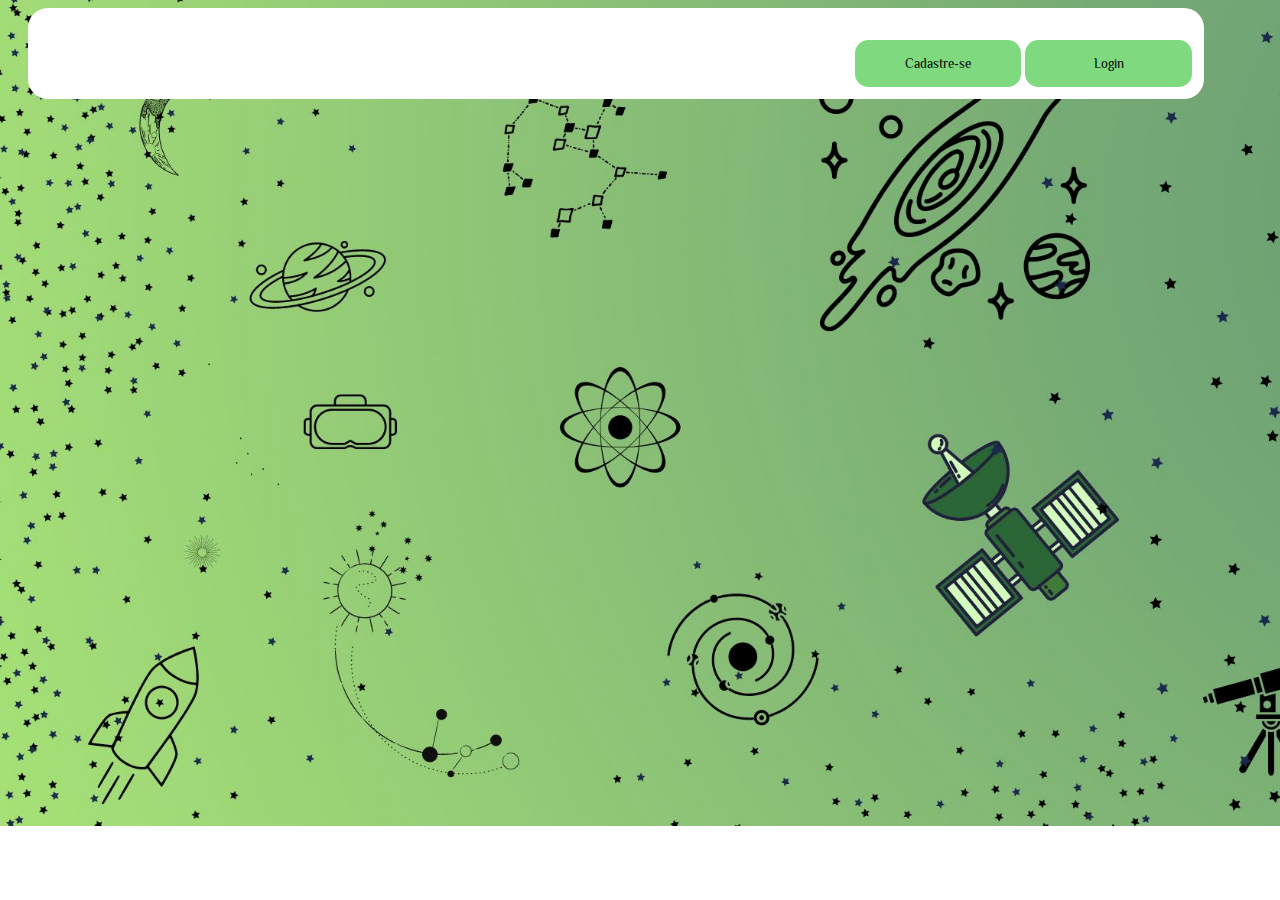
<file: index.html>
<!DOCTYPE html>
<html lang="pt-BR">
<head>
    <meta charset="UTF-8">
    <meta http-equiv="X-UA-Compatible" content="IE=edge">
    <meta name="viewport" content="width=device-width, initial-scale=1.0">
    <link rel="stylesheet" type="text/css" href="estilos/main.css" media="screen" />
    <title>Menu Principal - Secitec</title>
</head>
<style>
    body {
    position: relative; 
    background-image: url("imagens/back.jpg");
    background-size: cover;
    background-repeat: no-repeat;
    display: flex;
    align-items: flex-start;
    justify-content: center;
    align-content: center;
    width: 95vw;
    height: 90vh;
    
}
</style>
<body>      
    <div class="menu"> 

        <nav>
            <button class="botao_enviar"><a href="participantes/cadastro.html" class="titulo">Cadastre-se</a></button>                
            <button class="botao_enviar"><a href="login.html" class="titulo">Login</a></button>
            
        </nav>

    </div>


 
    
</body>
</html>
</file>
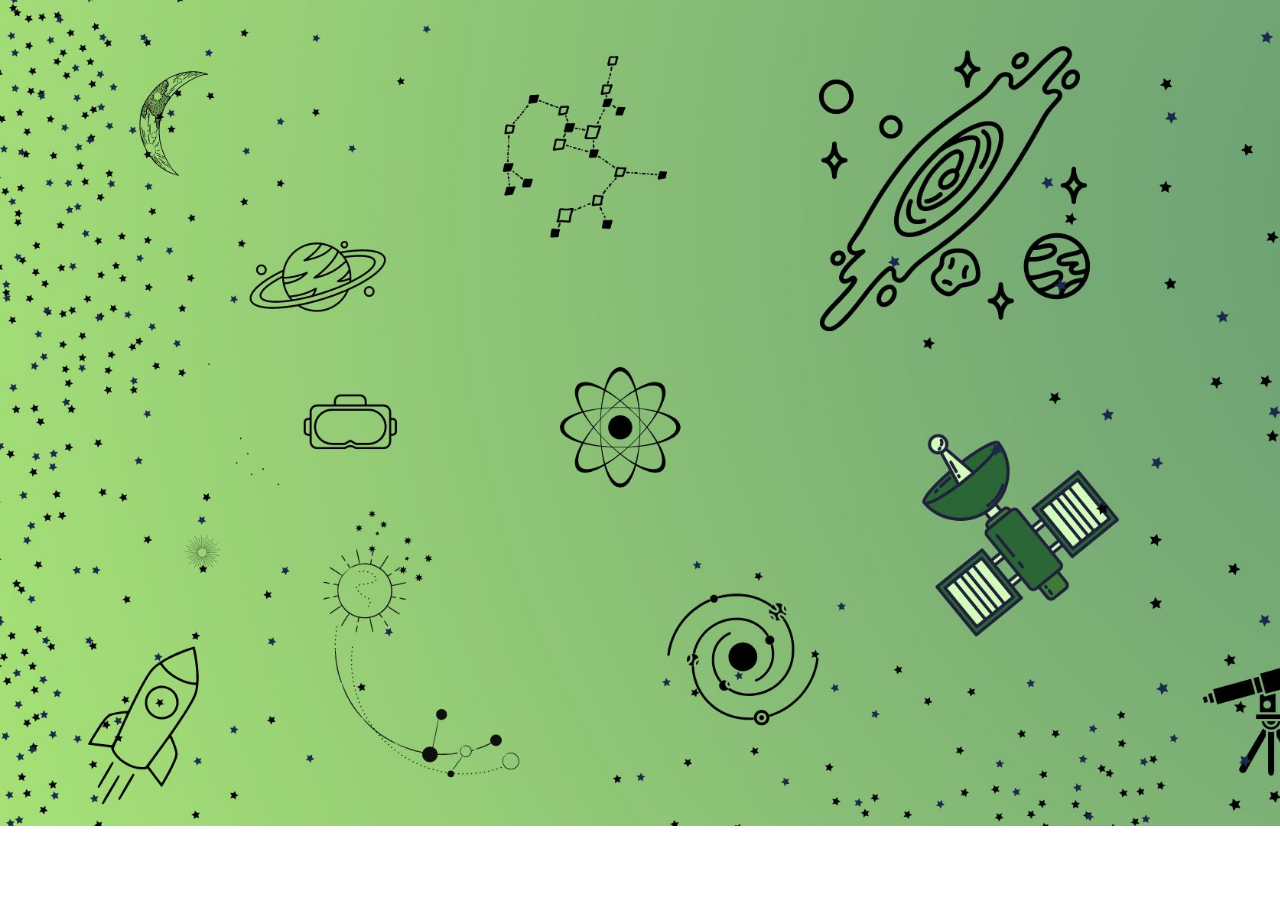
<file: areaParticipante.html>
<!DOCTYPE html>
<html lang="en">
<head>
    <meta charset="UTF-8">
    <meta http-equiv="X-UA-Compatible" content="IE=edge">
    <meta name="viewport" content="width=device-width, initial-scale=1.0">
    <link rel="stylesheet" type="text/css" href="estilos/main.css" media="screen" />
    <title>Area do Participante</title>
</head>
<body>
    
</body>
</html>
</file>
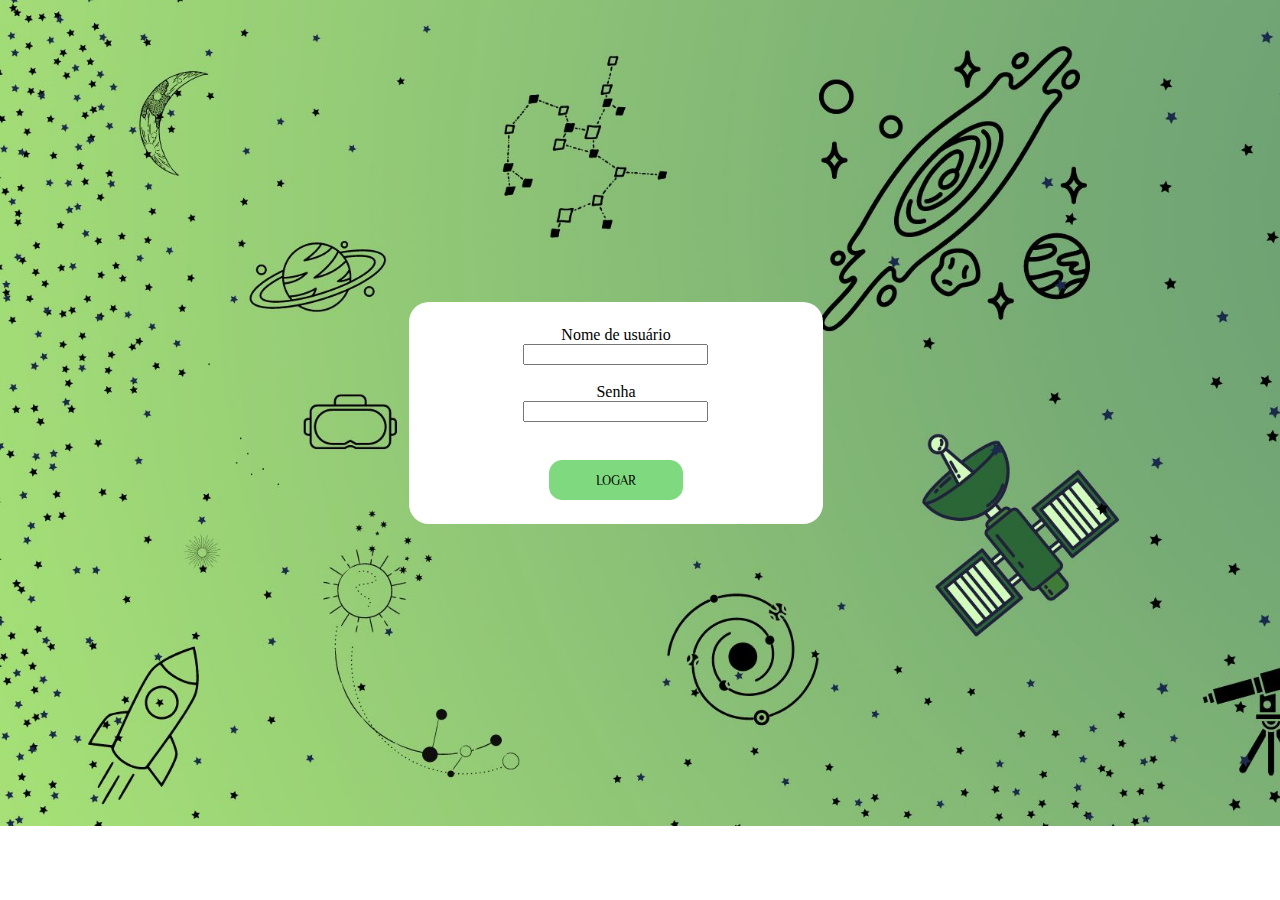
<file: login.html>
<!DOCTYPE html>
<html lang="en">
<head>
	<meta charset="UTF-8">
	<meta http-equiv="X-UA-Compatible" content="IE=edge">
	<meta name="viewport" content="width=device-width, initial-scale=1.0">
	<link rel="stylesheet" type="text/css" href="estilos/main.css" media="screen" />
	<title>Document</title>
</head>
<body>

	<form method="post" action="" id="formlogin" name="formlogin" class="form">	
		
		<label for="login">Nome de usuário</label>
		<input type="text" name="login" id="login"/><br />
		
		<label for="senha">Senha</label>
		<input type="password" name="senha" id="senha"/><br />
		
		<input type="submit" id="botao_enviar" value="LOGAR"/>
	
	</form>
		
	
</body>
</html>
</file>
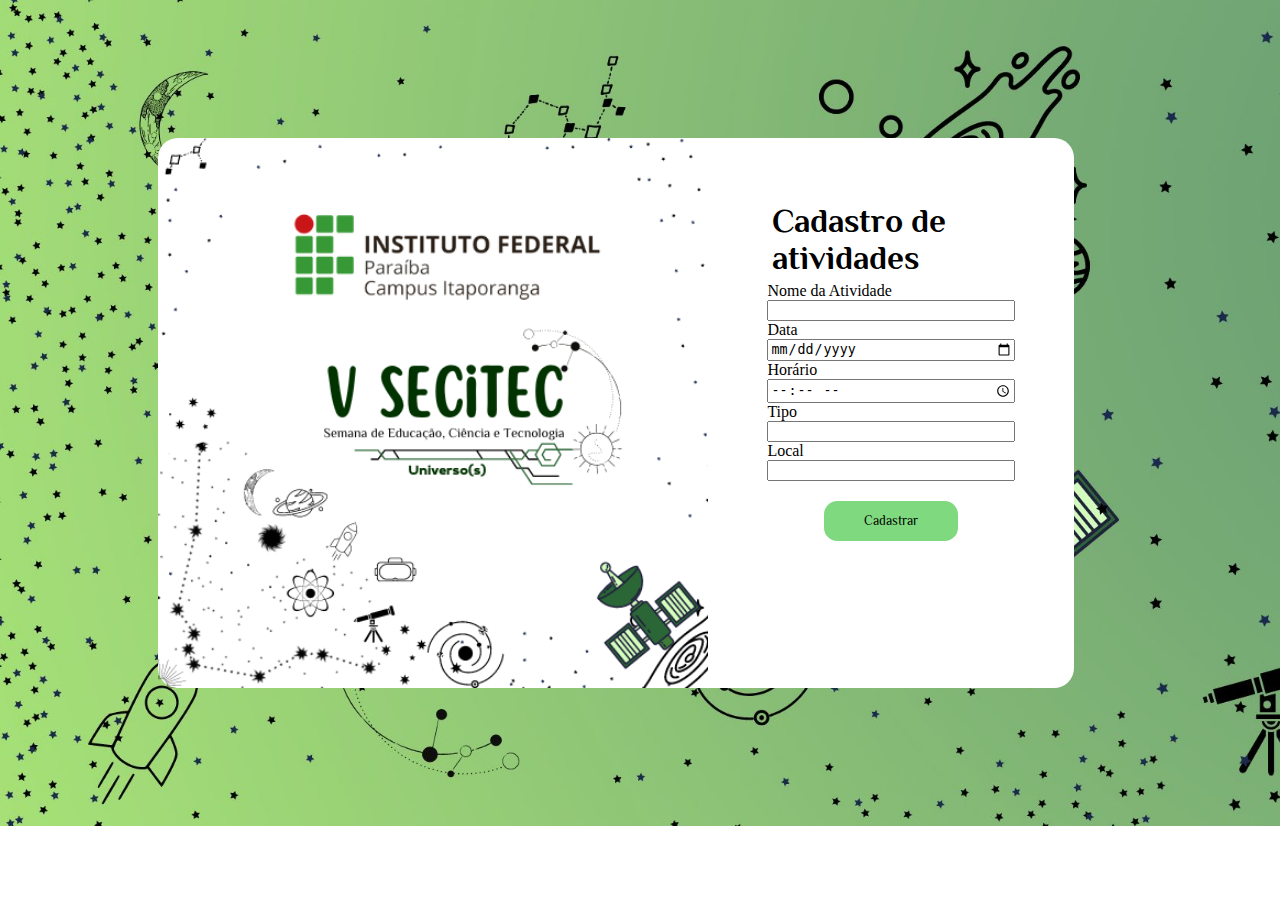
<file: atividades/cadastrar.html>
<!DOCTYPE html>
<html lang="en">
<head>
    <meta charset="UTF-8">
    <meta http-equiv="X-UA-Compatible" content="IE=edge">
    <meta name="viewport" content="width=device-width, initial-scale=1.0">
    <link rel="stylesheet" type="text/css" href="../estilos/main.css" media="screen" />
    <title>Cadastro Atividade</title>

</head>
<body>
    
    <div class="form-cadastro"> 
        
        <img src="../imagens/logo.png" alt="logo secitec" width="550pt" height="550pt">

        <div id="form-cadastro">
            <h2 class="title-form">Cadastro de atividades</h2>
            
            <form action=" " method="post" id="form-cadastro">
            
                <label for="input_nome_atv">Nome da Atividade</label>
                <input type="text" id="input_nome_atv" name="nome_atividade">
    
                <label for="input_data">Data</label>
                <input type="date" id="input_data" name="data_atividade">                
       
                <label for="input_hora">Horário</label>
                <input type="time" id="input_hora" name="hora_atividade">
    
                <label for="input_tipo">Tipo</label>
                <input type="text" id="input_tipo" name="tipo_atividade">

                <label for="input_lugar">Local</label>
                <input type="text" id="input_lugar" name="lugar_atividade">
        
            
                <button type="submit" value="Enviar" id="botao_enviar" name="cadastro_atividade">Cadastrar</button>
                                 
            </form>
            
        </div>
       

    </div>

 
    
</body>
</html>
</file>
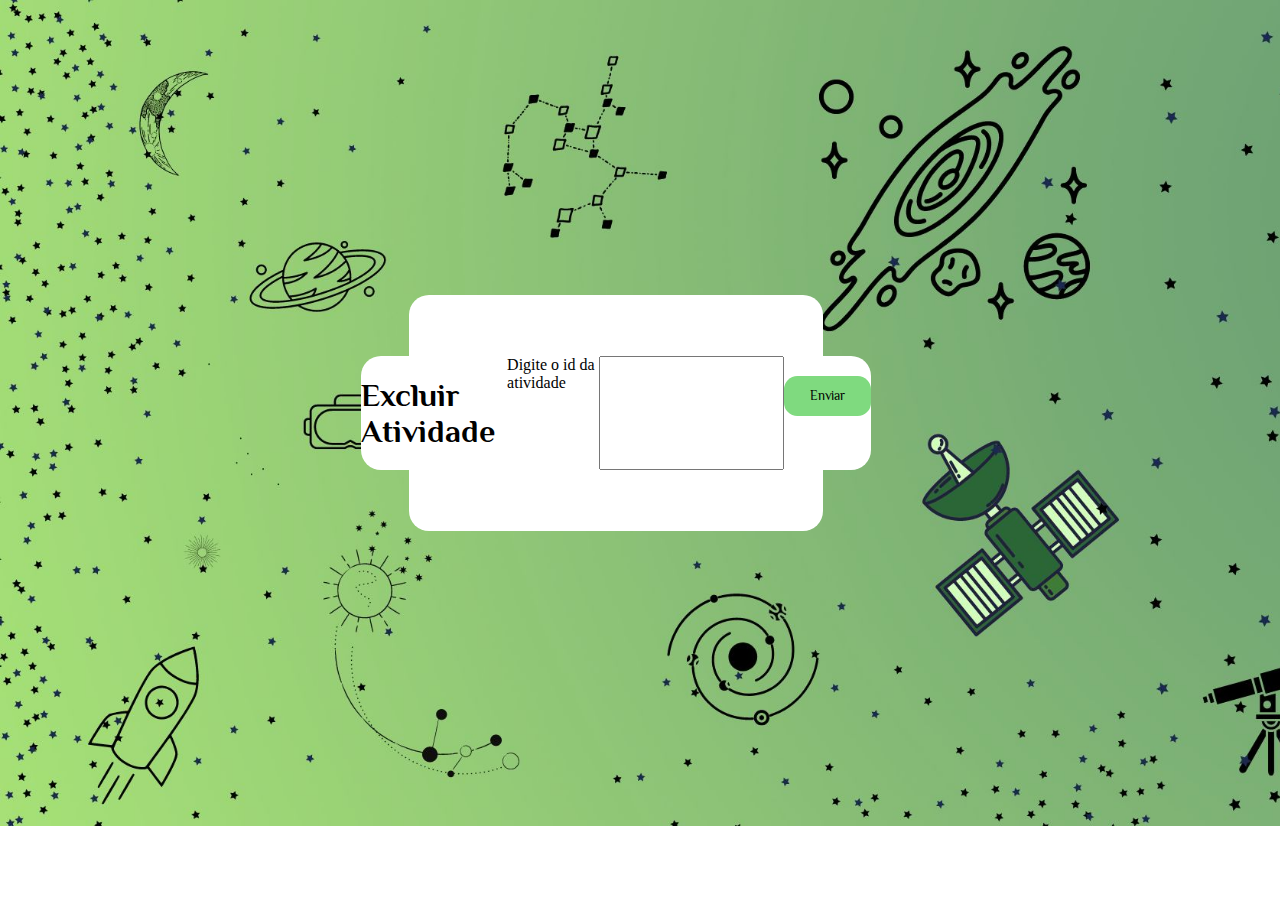
<file: atividades/excluir.html>
<!DOCTYPE html>
<html lang="en">
<head>
    <meta charset="UTF-8">
    <meta http-equiv="X-UA-Compatible" content="IE=edge">
    <meta name="viewport" content="width=device-width, initial-scale=1.0">
    <link rel="stylesheet" type="text/css" href="../estilos/main.css" media="screen" />
    <title>Excluir Atividade</title>
</head>
<body>
    <div class="form"> 
        <form action="excluido.php" method="post" class="form-cadastro">
            
            <h1 class="titulo">Excluir Atividade</h1>
            <label for="id_atividade" class="input">Digite o id da atividade</label>
            <input type="text" id="id_atividade"name="id_atv" class="input"></input>

            <input type="submit" value="Enviar" id="botao_enviar">

        </form>
</body>
</html>
</file>
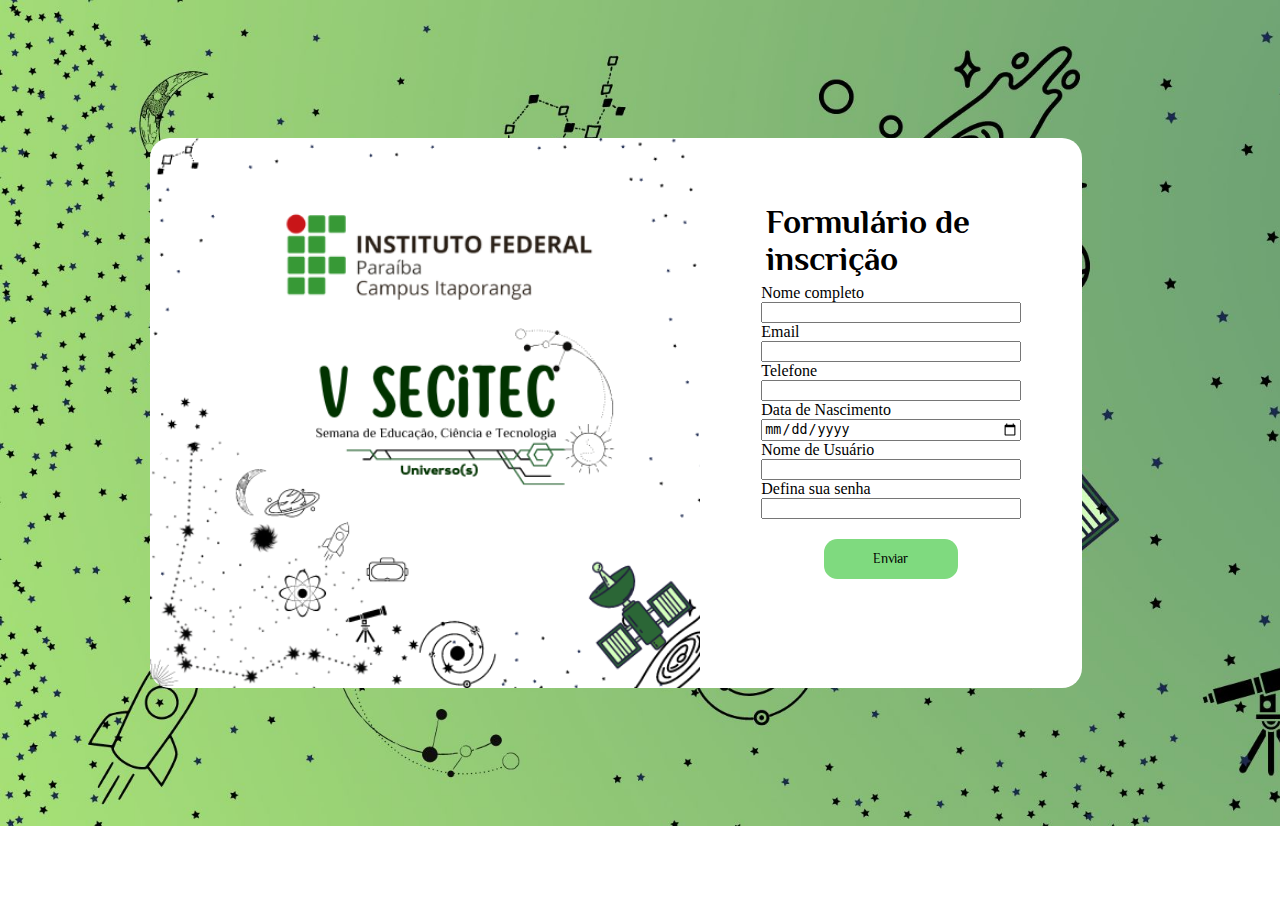
<file: participantes/cadastro.html>
<!DOCTYPE html>
<html lang="en">
<head>
    <meta charset="UTF-8">
    <meta http-equiv="X-UA-Compatible" content="IE=edge">
    <meta name="viewport" content="width=device-width, initial-scale=1.0">
    <link rel="stylesheet" type="text/css" href="../estilos/main.css" media="screen" />
    <title>Cadastro</title>

</head>
<body>
    

    <div class="form-cadastro">
        <img src="../imagens/logo.png" alt="logo secitec" width="550pt" height="550pt">   
        
        <div id="form-cadastro">
                   
            <h2 class="title-form">Formulário de inscrição</h2>
            <form action="cadastro.php" method="post" id="form-cadastro" name="cadastro_participante">
                
                <label for="input_nome_participante">Nome completo</label>
                <input class="form-control" id="input_nome_participante" type="text" name="nome_participante">

                <label for="input_email_participante">Email</label>
                <input class="form-control" id='input_email_participante' type='email' name="email_participante">

                <label for="input_telefone_participante">Telefone</label>
                <input class="form-control" id="input_telefone_participante" name='telefone_participante' type='tel'>

                <label for="input_datanasc_participante">Data de Nascimento</label>
                <input class="form-control" id="input_datanasc_participante" name='datanasc_participante' type='date'>

                <label for="input_usuario_participante">Nome de Usuário</label>
                <input class="form-control" id="input_usuario_participante" name='usuario_participante' type='text'>

                <label for="input_senha_participante">Defina sua senha</label>
                <input class="form-control" id="input_senha_participante" name='senha_participante' type='password'>


                <input type="submit" value="Enviar" id="botao_enviar">  
                
            </form>
        </div>



    </div>

 
    
</body>
</html>
</file>
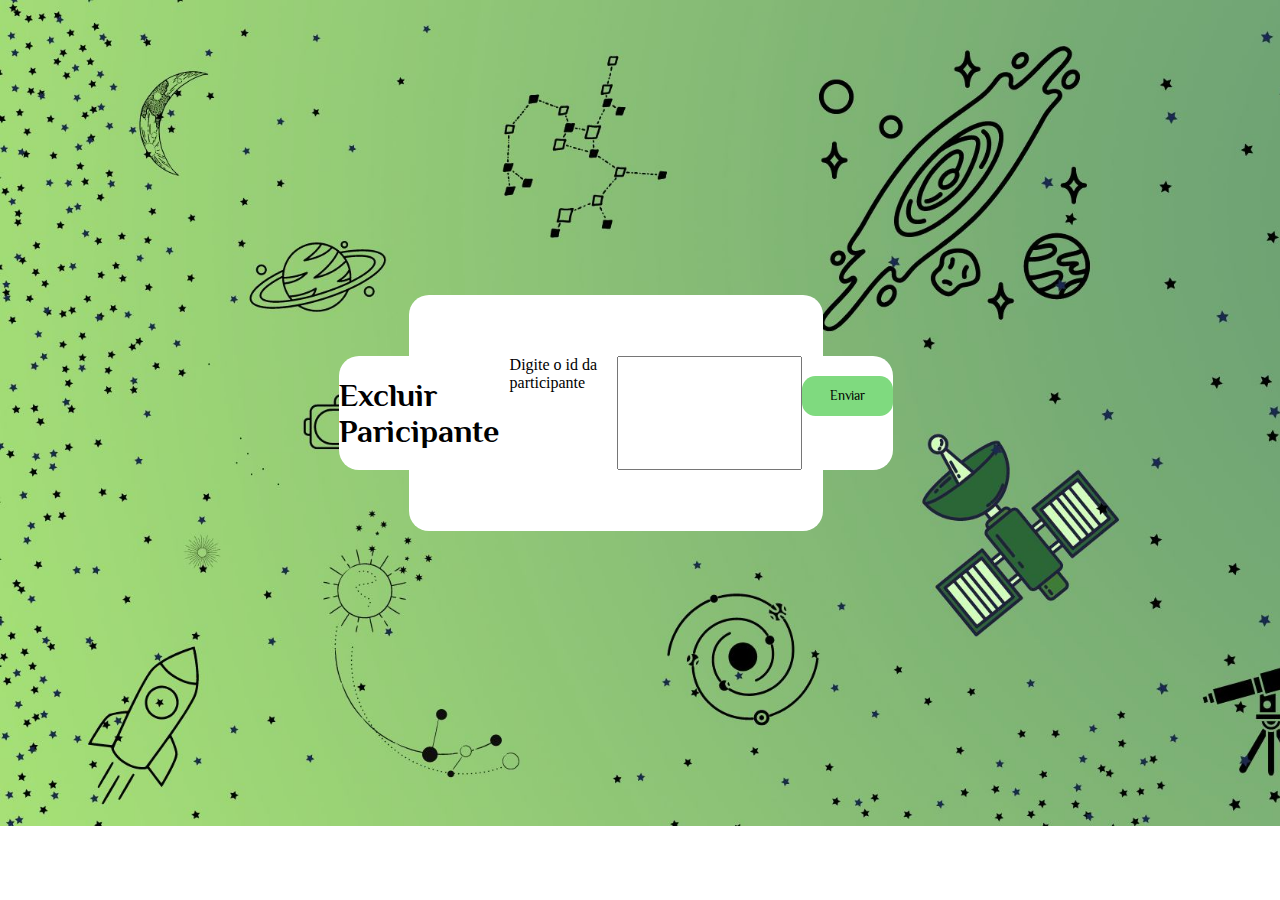
<file: participantes/excluir.html>
<!DOCTYPE html>
<html lang="en">
<head>
    <meta charset="UTF-8">
    <meta http-equiv="X-UA-Compatible" content="IE=edge">
    <meta name="viewport" content="width=device-width, initial-scale=1.0">
    <link rel="stylesheet" type="text/css" href="../estilos/main.css" media="screen" />
    <title>Document</title>

    </style>
</head>
<body>
    

    <div class="form"> 
        <form action="excluido_par.php" method="post" class="form-cadastro">
            
            <h1 class="titulo">Excluir Paricipante</h1>
            <label for="id_participante" class="input">Digite o id da participante</label>
            <input type="text" id="id_participante"name="id_par" class="input"></input>

            <input type="submit" value="Enviar" id="botao_enviar">

        </form>
        

    </div>

 
    
</body>
</html>
</file>
<file: estilos/main.css>
@import url('https://fonts.googleapis.com/css2?family=Philosopher:ital,wght@0,400;1,700&display=swap');

body {
    position: relative; 
    background-image: url("../imagens/back.jpg");
    background-size: cover;
    background-repeat: no-repeat;
    display: flex;
    align-items: center;
    justify-content: center;
    width: 95vw;
    height: 90vh;
    
}

.menu {
    background: #ffffff;
    display: flex;
    align-items: flex-end;
    justify-content: flex-end;
    border-radius: 15pt;
    padding: 1%;
    width: 90vw;

}       
.form {
    background: #ffffff;
    border-radius: 15pt;
    margin: 5%;
    display: flex;
    flex-direction: column;
    align-items: center;
    padding: 2%;
    width: 30%;

    
}

#formlogin{
    background: #ffffff;
    border-radius: 15pt;
    margin: 5%;
    display: flex;
    flex-direction: column;
    align-items: center;
    padding: 2%;
    width: 30%;

    
}
/* .input {

    margin: 10pt;
    border-radius: 10pt;
    height: 5%;
    padding: 1%;
    
} */
.titulo {
    font-family: 'Philosopher', sans-serif;
    display: block;
    margin-left: auto;
    margin-right: auto;
    text-decoration: none;
    color: #000000
}
.titulo-1 {
    font-family: 'Philosopher', sans-serif;
    display: block;
    margin-left: auto;
    margin-right: auto;
    font-size: 35pt;
}
.title-form {
    font-family: 'Philosopher', sans-serif;

    font-size: 45pt;
    margin: 10pt;
    border-radius: 10pt;
    height: 18pt;
    padding: 4pt;
}
#form-cadastro {

    display: flex;
    flex-direction: column;
    padding: 5%;

}
.botao_enviar {
    font-family: 'Philosopher', sans-serif;
    width: 125pt;
    height: 35pt;
    margin-top: 15pt;
    border-radius: 10pt;
    background-color: #7fda7f;
    border-color: transparent;
    text-decoration: none;
    color: #ffffff;
}

      
.form-cadastro {
    background: #ffffff;
    border-radius: 15pt;
    margin: 10%;
    display: flex;
    flex-direction: row;
    

    
   
}
/* .input {

    margin: 10pt;
    border-radius: 10pt;
    height: 18pt;
    padding: 4pt;
    
} */
.titulo {
    font-family: 'Philosopher', sans-serif;
    display: block;
    margin-left: auto;
    margin-right: auto;
}
.title-form {
    font-family: 'Philosopher', sans-serif;
    font-size: 25pt;
    margin-bottom: 5%;
    

   
}
#form-cadastro {

    display: flex;
    flex-direction: column;
    gap: 5%;
    
    

}
#botao_enviar {
    font-family: 'Philosopher', sans-serif;
    display: block;
    margin-left: auto;
    margin-right: auto;
    width: 100pt;
    height: 30pt;
    margin-top: 15pt;
    border-radius: 10pt;
    background-color: #7fda7f;
    border-color: transparent;
}
</file>
